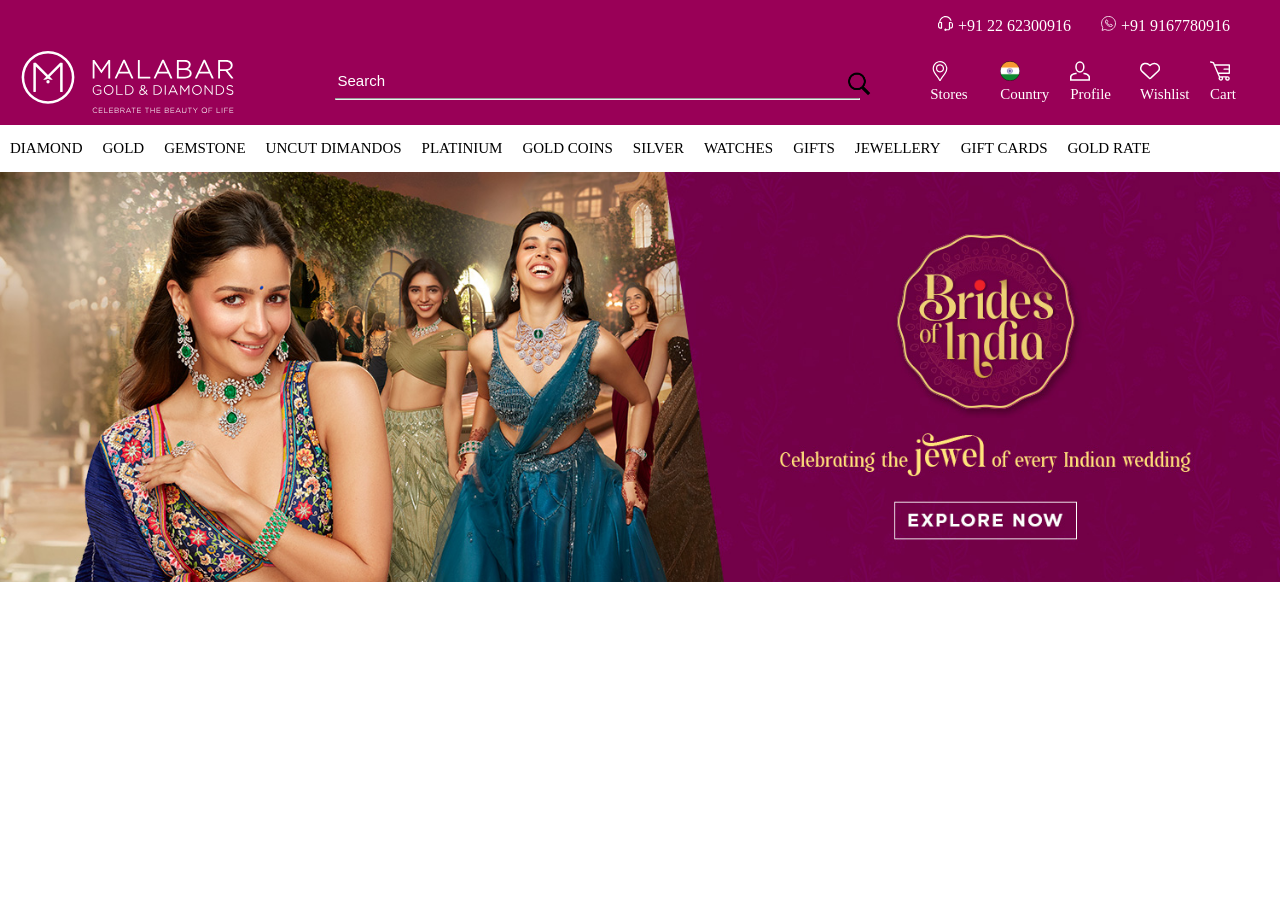
<file: index.html>
<!DOCTYPE html>
<html lang="en">
<head>
    <meta charset="UTF-8">
    <meta name="viewport" content="width=device-width, initial-scale=1.0">
    <title>malabar clone</title>
    <link rel="stylesheet" href="style.css">
</head>
<body>
    <header>
        <div class="header_container">

            <div class="header-contact-container">
                <div class="header-contact">
                    <p><a href="" id="h_call_desk"><img src="img-assets\desk_call_icon.svg" alt="call_desk_icon" id="h_call_desk_icon">+91 22 62300916 </a></p>
                    <p><a href="" id="h_call_desk"><img src="img-assets/desk_whatsup_icons.svg" alt="desk_whatsup_icon" id="h_call_desk_icon">+91 9167780916 </a></p>
                </div>
            </div>

            <div class="header-content-container">
                <div class="header-content-logo">
                    <div class="header-content-logo-img"> 
                        <a href="index.html" ><img src="img-assets/logo.svg" alt="main logo"  id="h_main_logo_img"></a>
                    </div>
                </div>

                <div class="header-content-quick_access_container">
                    <div class="header-content-quick_access-left">
                       <input type="text" placeholder="Search" id="search-bar">
                       <label for="search-bar"></label>
                       <button type="submit">
                       
                       </button>
                       <hr>
                    </div>
                    <div class="header-content-quick_access-right">
                        <div class="header-content-quick_access-right-content">
                            <div class="header-content-quick_access-right-content-stores">
                                <div ><img src="img-assets/icon-store.svg" alt="" class="quick_access_img" ></div>
                                <p class="quick_access_text"><a href="" class="quick_access_text_anchor">Stores</a></p>
                            </div>
                            <div class="header-content-quick_access-right-content-country">
                                <div ><img src="img-assets/change-country-flag.svg" alt="" class="quick_access_img"></div>
                                <p class="quick_access_text"><a href="" class="quick_access_text_anchor">Country</a></p>
                            </div>
                            <div class="header-content-quick_access-right-content-profile">
                                 <div ><img src="img-assets/icon-user.svg" alt="" class="quick_access_img"></div>
                                <p class="quick_access_text"><a href="" class="quick_access_text_anchor">Profile</a></p>
                            </div>
                            <div class="header-content-quick_access-right-content-wishlist">
                                 <div ><img src="img-assets/wishlist.svg" alt="" class="quick_access_img"></div>
                                <p class="quick_access_text"><a href="" class="quick_access_text_anchor">Wishlist</a></p>
                            </div>
                            <div class="header-content-quick_access-right-content-cart">
                                 <div ><img src="img-assets/icon-cart.svg" alt="" class="quick_access_img"></div>
                                <p class="quick_access_text"><a href="" class="quick_access_text_anchor">Cart</a></p>
                            </div>
                        </div>
                    </div>
                </div>

            </div>
        </div>

        <nav class="header-navigation-container">
                <div class="header-navigation">
                    <div class="header-navigation-diamond a">

                        <a href="diamond.html" class="h-n-anchor"><p>DIAMOND</p></a>
                    </div>
                    <div class="header-navigation-gold a">
                        <a href="gold.html" class="h-n-anchor"><p>GOLD</p></a>
                    </div>
                    <div class="header-navigation-gem_stone a">
                        <a href="grmstone.html" class="h-n-anchor"><p>GEMSTONE</p></a>
                    </div>
                    <div class="header-navigation-uncut_diamond a">
                        <a href="uncutdiamonds.html" class="h-n-anchor"><p>UNCUT DIMANDOS</p></a>
                    </div>
                    <div class="header-navigation-platinium a">
                        <a href="platinium.html" class="h-n-anchor"><p>PLATINIUM</p></a>
                    </div>
                    <div class="header-navigation-gold_coins a">
                       <a href="goldcoins.html" class="h-n-anchor"> <p>GOLD COINS</p></a>
                    </div>
                    <div class="header-navigation-silver a">
                        <a href="silver.html" class="h-n-anchor"><p>SILVER</p></a>
                    </div>
                    <div class="header-navigation-watches a">
                        <a href="watches.html" class="h-n-anchor"><p>WATCHES</p></a>
                    </div>
                    <div class="header-navigation-gifts a">
                        <a href="gifts.html" class="h-n-anchor"><p>GIFTS</p></a>
                    </div>
                    <div class="header-navigation-jewellery a">
                        <a href="jewellery.html" class="h-n-anchor"><p>JEWELLERY</p></a>
                    </div>
                    <div class="header-navigation-gift_cards a">
                        <a href="giftscards.html" class="h-n-anchor"><p>GIFT CARDS</p></a>
                    </div>
                    <div class="header-navigation-gold_rate a">
                        <a href="goldrate.html" class="h-n-anchor"><p>GOLD RATE</p></a>
                    </div>
                </div>
        </nav>
    </header>
    <section class="slideshow">
     <div class="slideshow-cointainer">
        <div class="slideshow">
            <div class="slideshow-box">
                 <img src="img-assets/vyana-web.jpg" alt="" id="slideshow-image">
            </div>
        </div>
     </div>
    </section>
    <script src="script.js"></script>
</body>
</html>
</file>
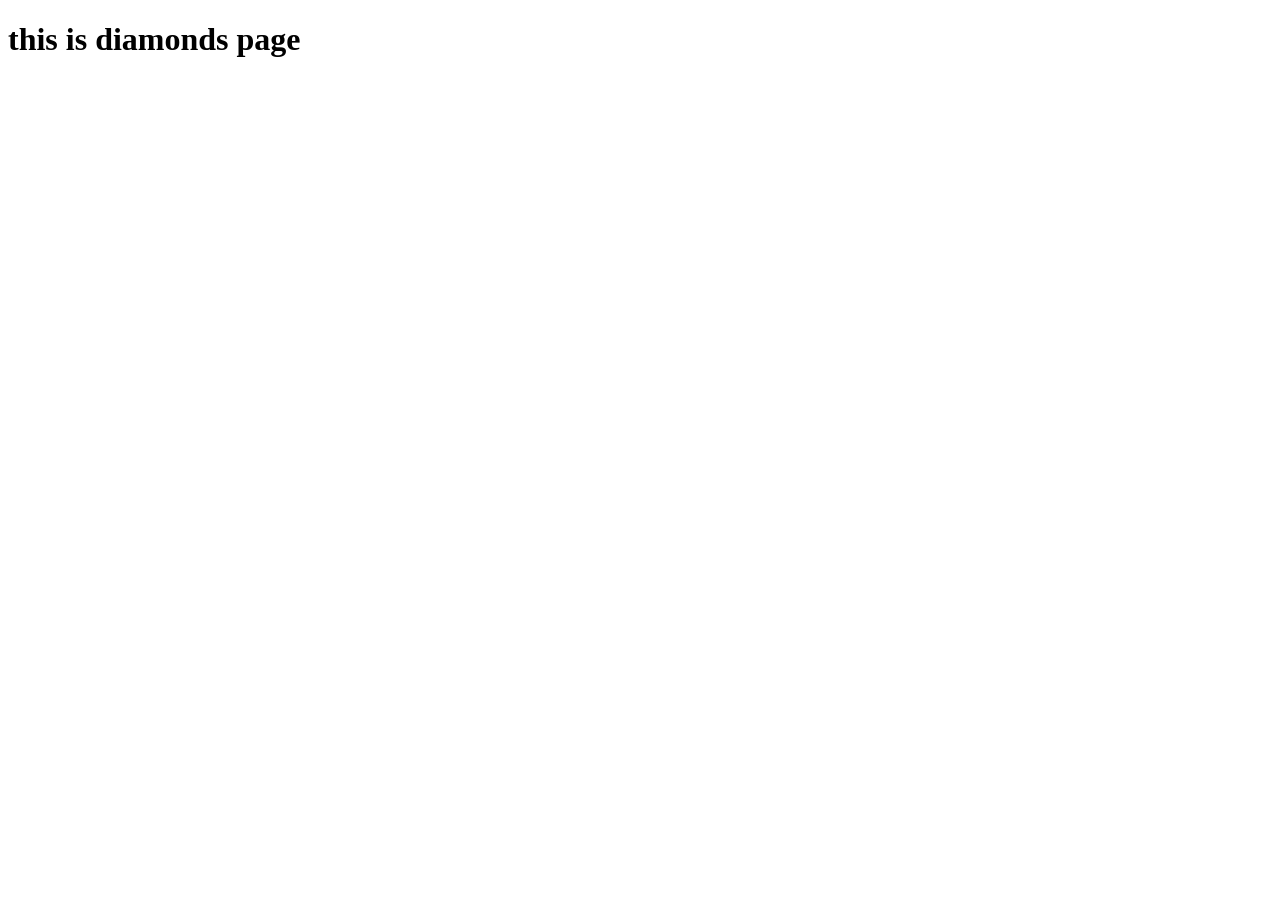
<file: diamond.html>
<!DOCTYPE html>
<html lang="en">
<head>
    <meta charset="UTF-8">
    <meta name="viewport" content="width=device-width, initial-scale=1.0">
    <title>dimonds</title>
</head>
<body>
    <h1>this is diamonds page</h1>
</body>
</html>
</file>
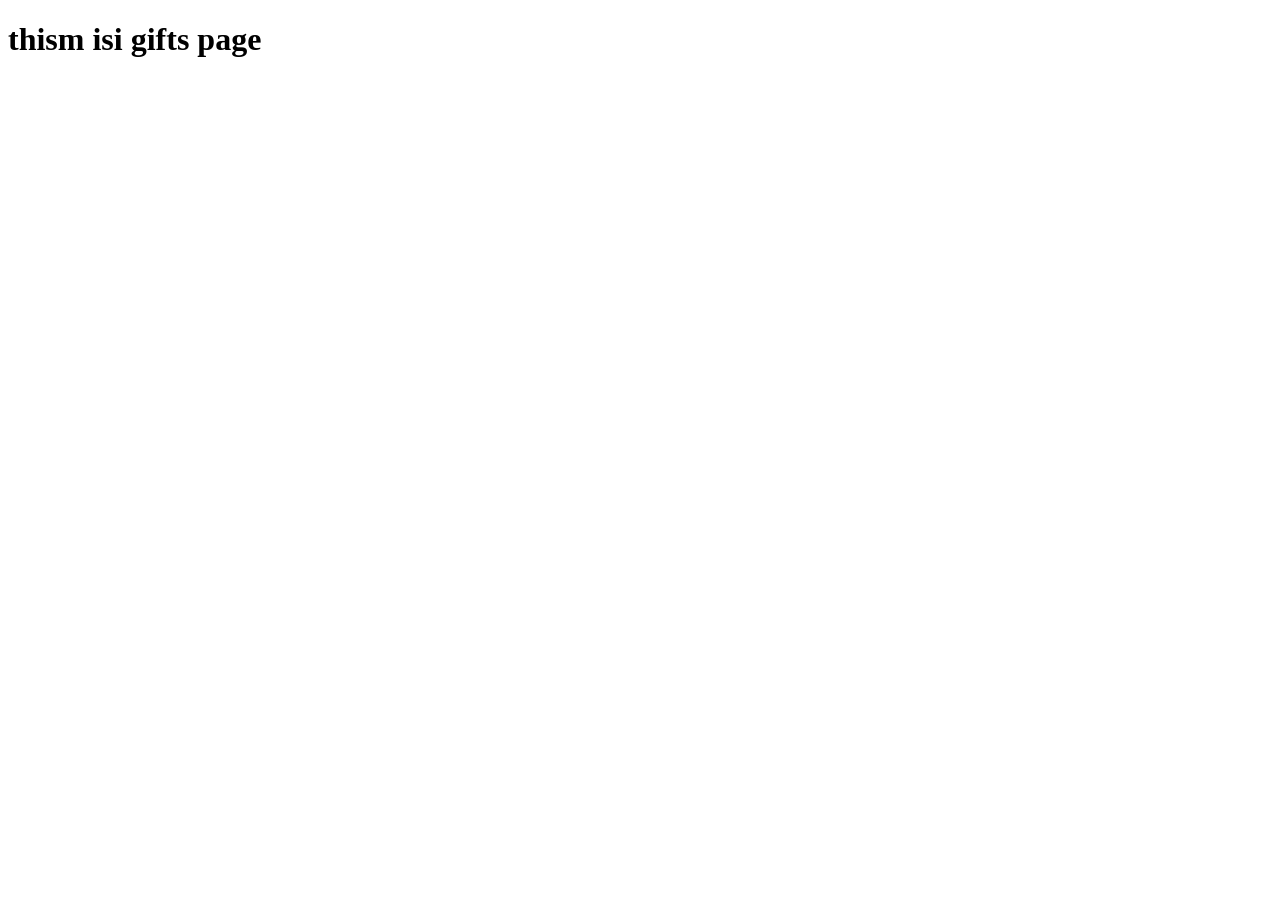
<file: gifts.html>
<!DOCTYPE html>
<html lang="en">
<head>
    <meta charset="UTF-8">
    <meta name="viewport" content="width=device-width, initial-scale=1.0">
    <title>Document</title>
</head>
<body>
    <h1>thism isi gifts page</h1>
</body>
</html>
</file>
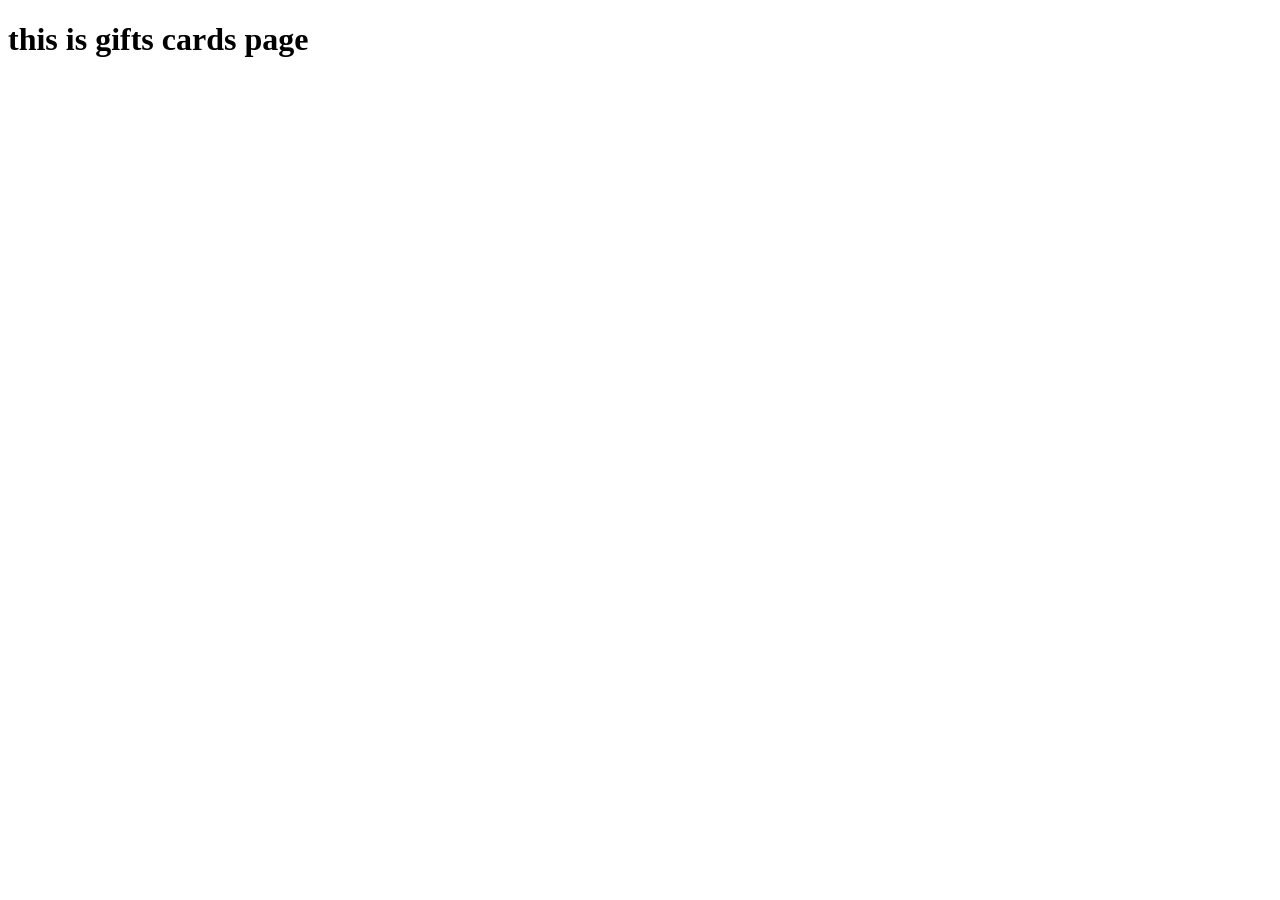
<file: giftscards.html>
<!DOCTYPE html>
<html lang="en">
<head>
    <meta charset="UTF-8">
    <meta name="viewport" content="width=device-width, initial-scale=1.0">
    <title>Document</title>
</head>
<body>
    <h1>this is gifts cards page</h1>
</body>
</html>
</file>
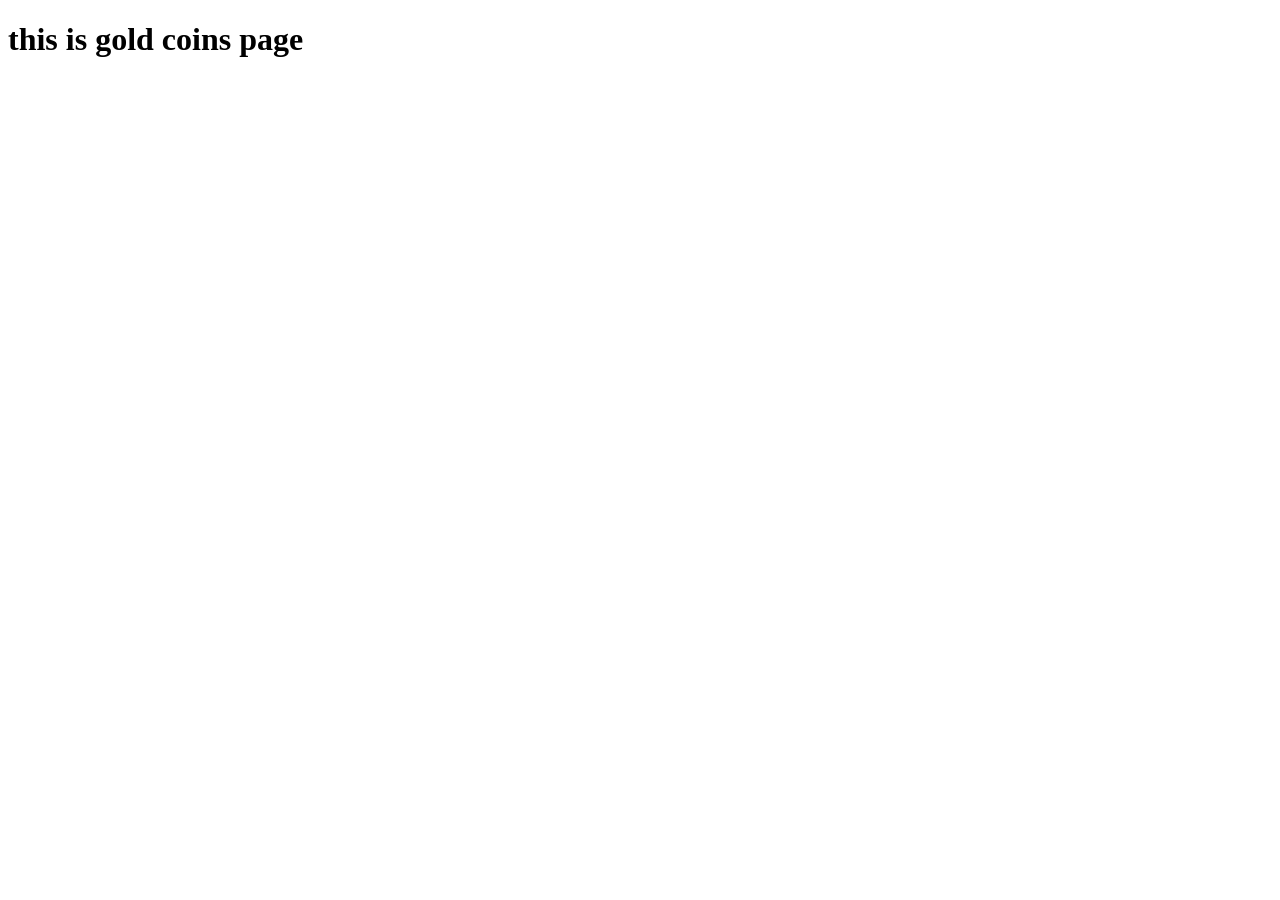
<file: goldcoins.html>
<!DOCTYPE html>
<html lang="en">
<head>
    <meta charset="UTF-8">
    <meta name="viewport" content="width=device-width, initial-scale=1.0">
    <title>gold</title>
</head>
<body>
    <h1>this is gold coins page</h1>
</body>
</html>
</file>
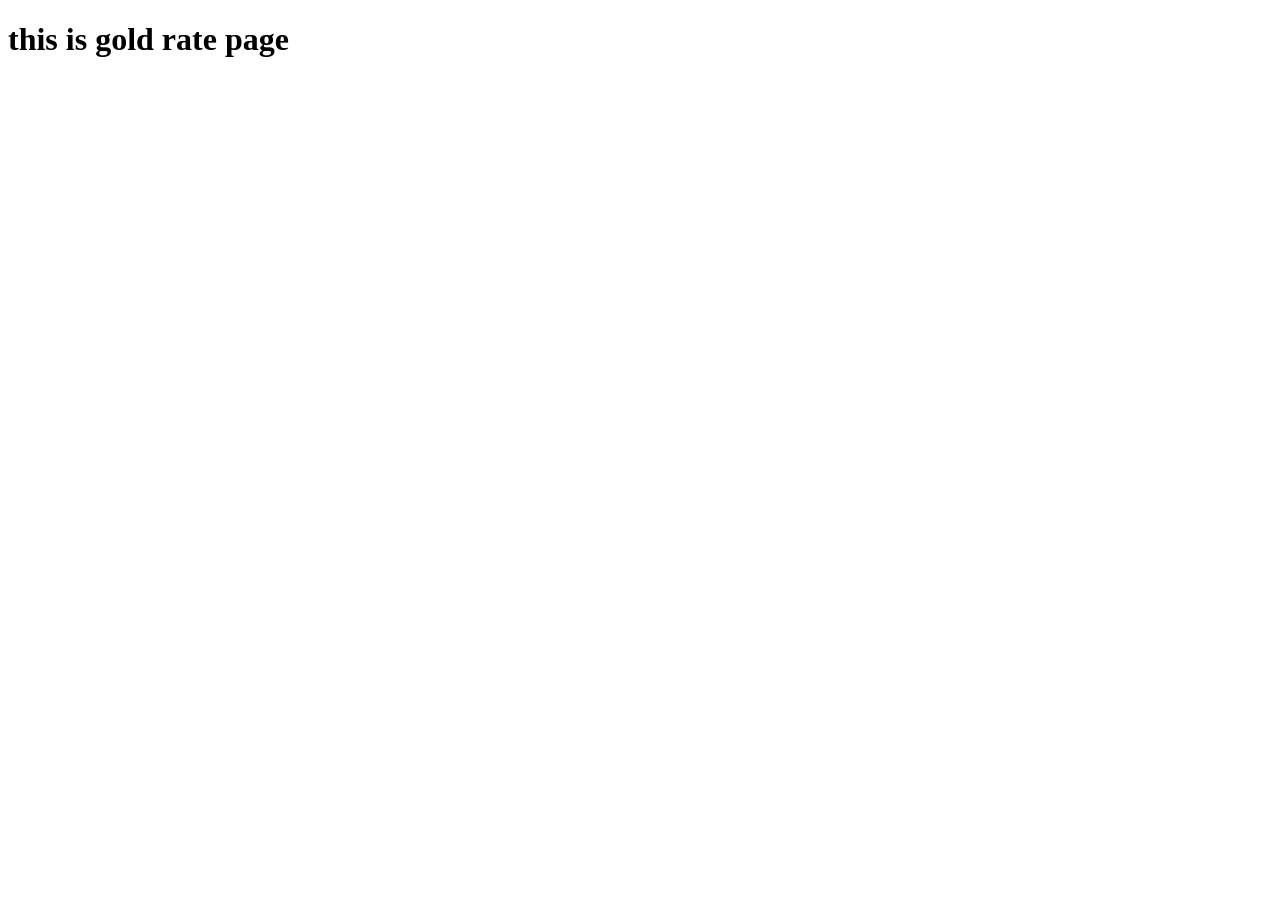
<file: goldrate.html>
<!DOCTYPE html>
<html lang="en">
<head>
    <meta charset="UTF-8">
    <meta name="viewport" content="width=device-width, initial-scale=1.0">
    <title>gold</title>
</head>
<body>
    <h1>this is gold rate page</h1>
</body>
</html>
</file>
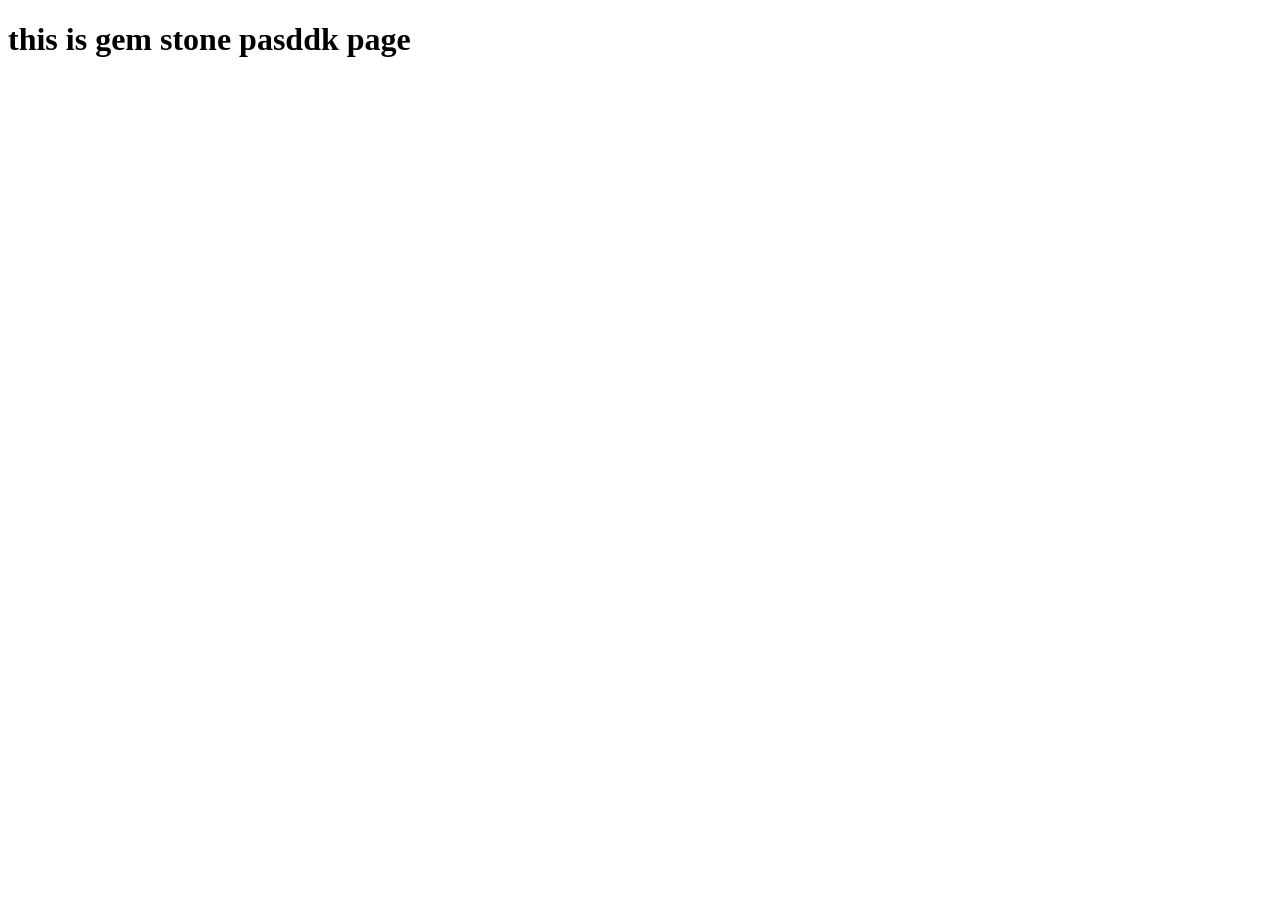
<file: grmstone.html>
<!DOCTYPE html>
<html lang="en">
<head>
    <meta charset="UTF-8">
    <meta name="viewport" content="width=device-width, initial-scale=1.0">
    <title>gold</title>
</head>
<body>
    <h1>this is gem stone pasddk page</h1>
</body>
</html>
</file>
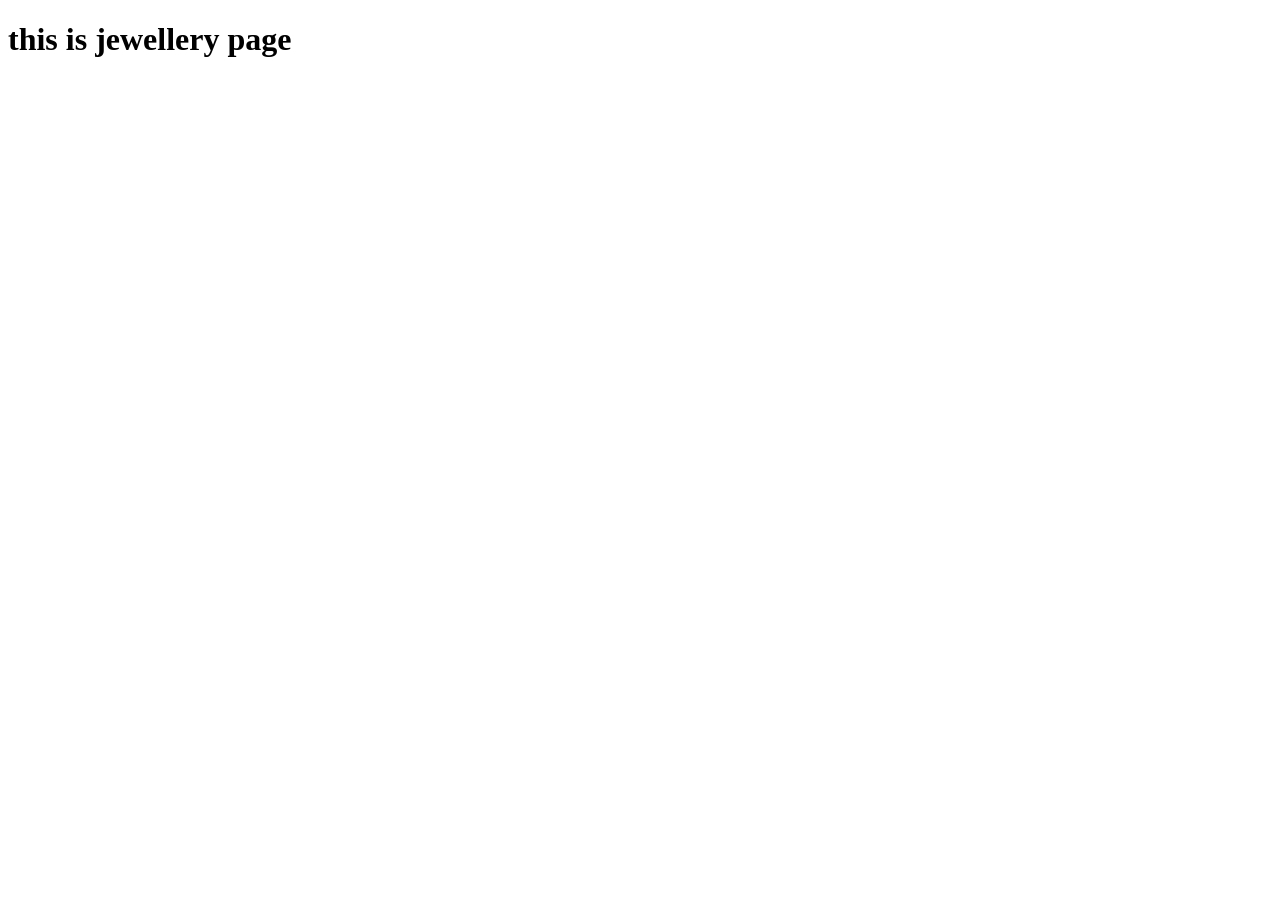
<file: jewellery.html>
<!DOCTYPE html>
<html lang="en">
<head>
    <meta charset="UTF-8">
    <meta name="viewport" content="width=device-width, initial-scale=1.0">
    <title>gold</title>
</head>
<body>
    <h1>this is jewellery page</h1>
</body>
</html>
</file>
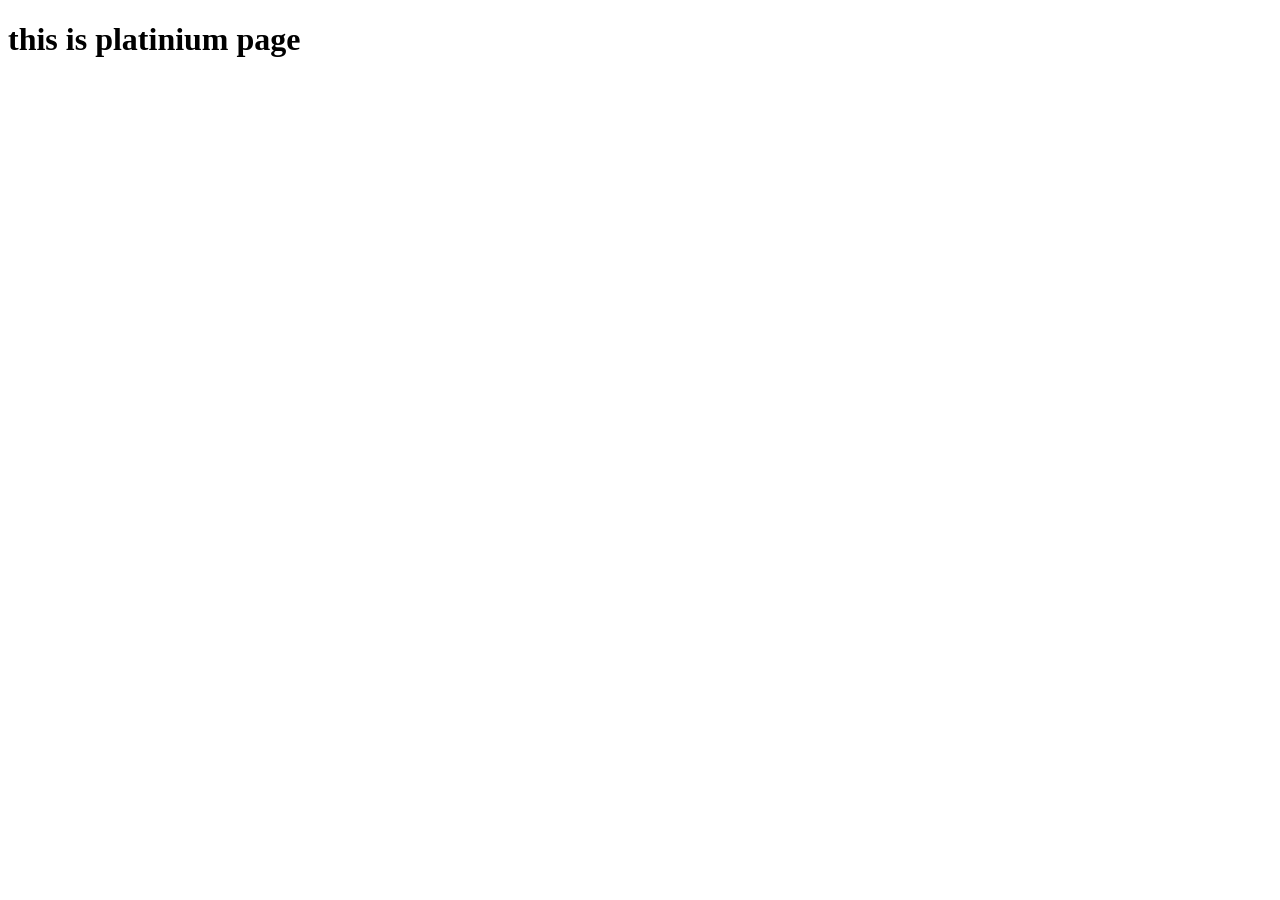
<file: platinium.html>
<!DOCTYPE html>
<html lang="en">
<head>
    <meta charset="UTF-8">
    <meta name="viewport" content="width=device-width, initial-scale=1.0">
    <title>gold</title>
</head>
<body>
    <h1>this is platinium page</h1>
</body>
</html>
</file>
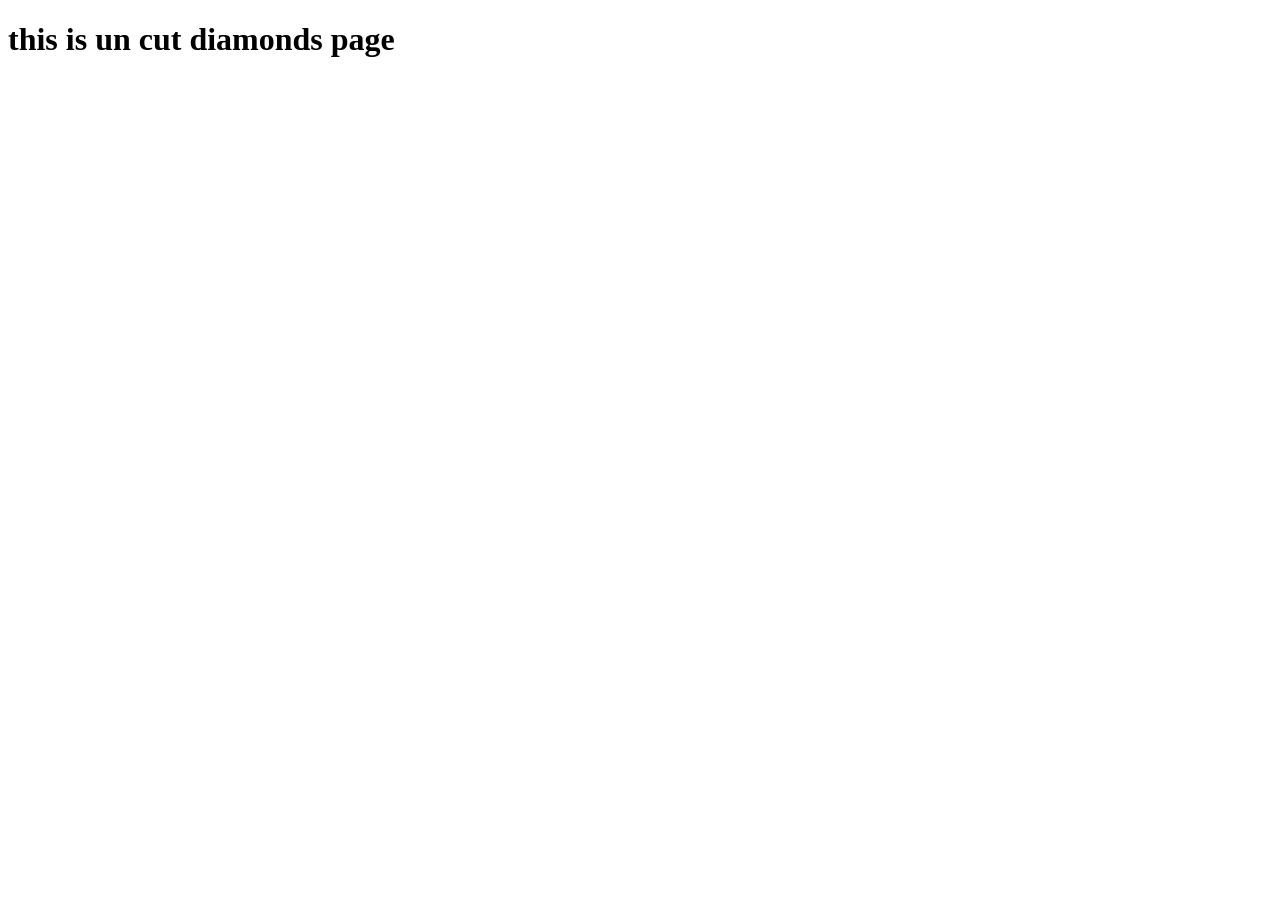
<file: uncutdiamonds.html>
<!DOCTYPE html>
<html lang="en">
<head>
    <meta charset="UTF-8">
    <meta name="viewport" content="width=device-width, initial-scale=1.0">
    <title>gold</title>
</head>
<body>
    <h1>this is  un cut diamonds  page</h1>
</body>
</html>
</file>
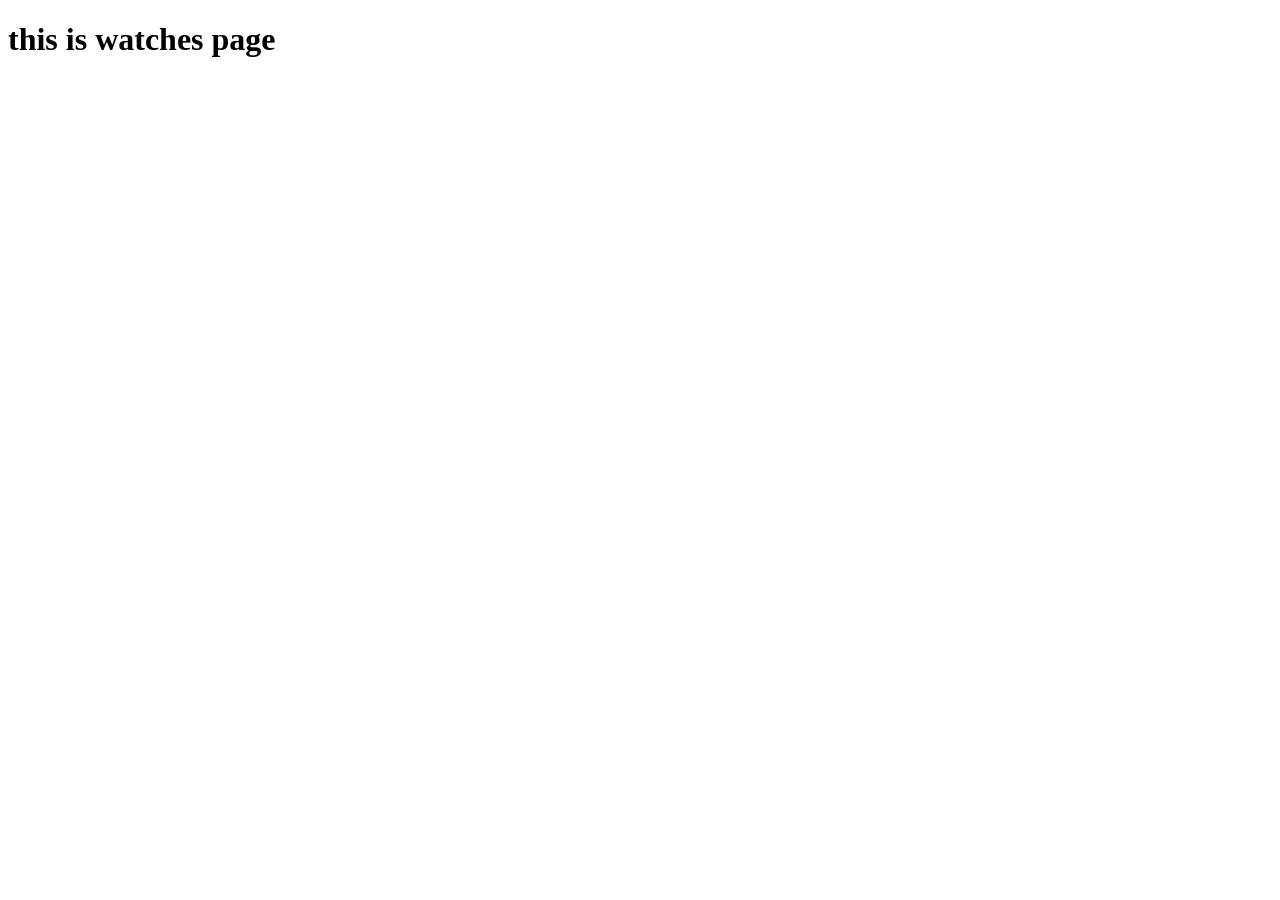
<file: watches.html>
<!DOCTYPE html>
<html lang="en">
<head>
    <meta charset="UTF-8">
    <meta name="viewport" content="width=device-width, initial-scale=1.0">
    <title>gold</title>
</head>
<body>
    <h1>this is watches page</h1>
</body>
</html>
</file>
<file: style.css>
body{
margin: 0px;
}
.header_container{
    background-color: rgb(153, 0, 87);
    width: 100%;
    height: 125px;
    padding: 0px;
}
#h_call_desk{
    color: white;
    text-decoration: none;
    padding-right: 30px;
    font-weight: 300;
}
#h_call_desk_icon{
      width: 15px;
      height: 15px;
      padding-right:5px;
}
.header-contact{
    display: flex;
    justify-content: right;
    padding-right: 20px;
}

/* -------------------------- */
.header-content-container{
    display: flex;
}
.header-content-logo{
    width: 32%;
    padding-left: 20px;
}
#h_main_logo_img{
    width: 215px;
    height:62px;
}
.header-content-quick_access_container{
    width: 100%;
    height: 70px;
    display: flex;
}
.header-content-quick_access-left{
     padding: 10px 70px 0px 10px;
     height: 60px;
     width: 60%;
}

.header-content-quick_access-left button{
 background-color: rgb(153, 0, 87) ;
 background-image: url(img-assets/icons8-search-50.png) ;
 background-size:cover;
 width: 25px;
 height: 10px;
 border: 0;
 padding-top: 25px;
position: relative;
top: 10px;
left: 30px;
}
.header-content-quick_access-left input{
    background-color:rgb(153, 0, 87);
    width: 90%;
   border: 0;
}
.header-content-quick_access-left input::placeholder {
color: white;
font-size: 15px;
}
.header-content-quick_access-right{
    height: 70px;
    width: 40%;
}
.header-content-quick_access-right-content{
    display: flex;
    padding-top: 10px;
}
.header-content-quick_access-right-content-stores{
 flex: 1;
 height: 60px;
 justify-items: center;
}
.header-content-quick_access-right-content-country{
    flex: 1;
     height: 60px;
 justify-items: center;
}
.header-content-quick_access-right-content-profile{
    flex: 1;
     height: 60px;
 justify-items: center;
}
.header-content-quick_access-right-content-wishlist{
    flex: 1;
     height: 60px;
 justify-items: center;
}
.header-content-quick_access-right-content-cart{
    flex: 1;
     height: 60px;
 justify-items: center;
}
.quick_access_img{
width: 20px;
height: 20px;
}
.quick_access_text{
    margin: 0;
}
.quick_access_text_anchor{
  color: white;
  margin-top: 20px;
    font-weight: 100;
    font-size: 15px;
    text-decoration: none;
}
/* --------------- */
.header-navigation{
    display: flex;
}
.a{
padding: 0px 10px;
}
.h-n-anchor{
    text-decoration: none;
    color: black;
    font-weight: 100;
    font-size: 15px;
}

/* --------------------------- */
.slideshow-cointainer{
    height: 480px;
}
.slideshow-box img{
    width: 100%;
}
#slideshow-image{
          
}
</file>
